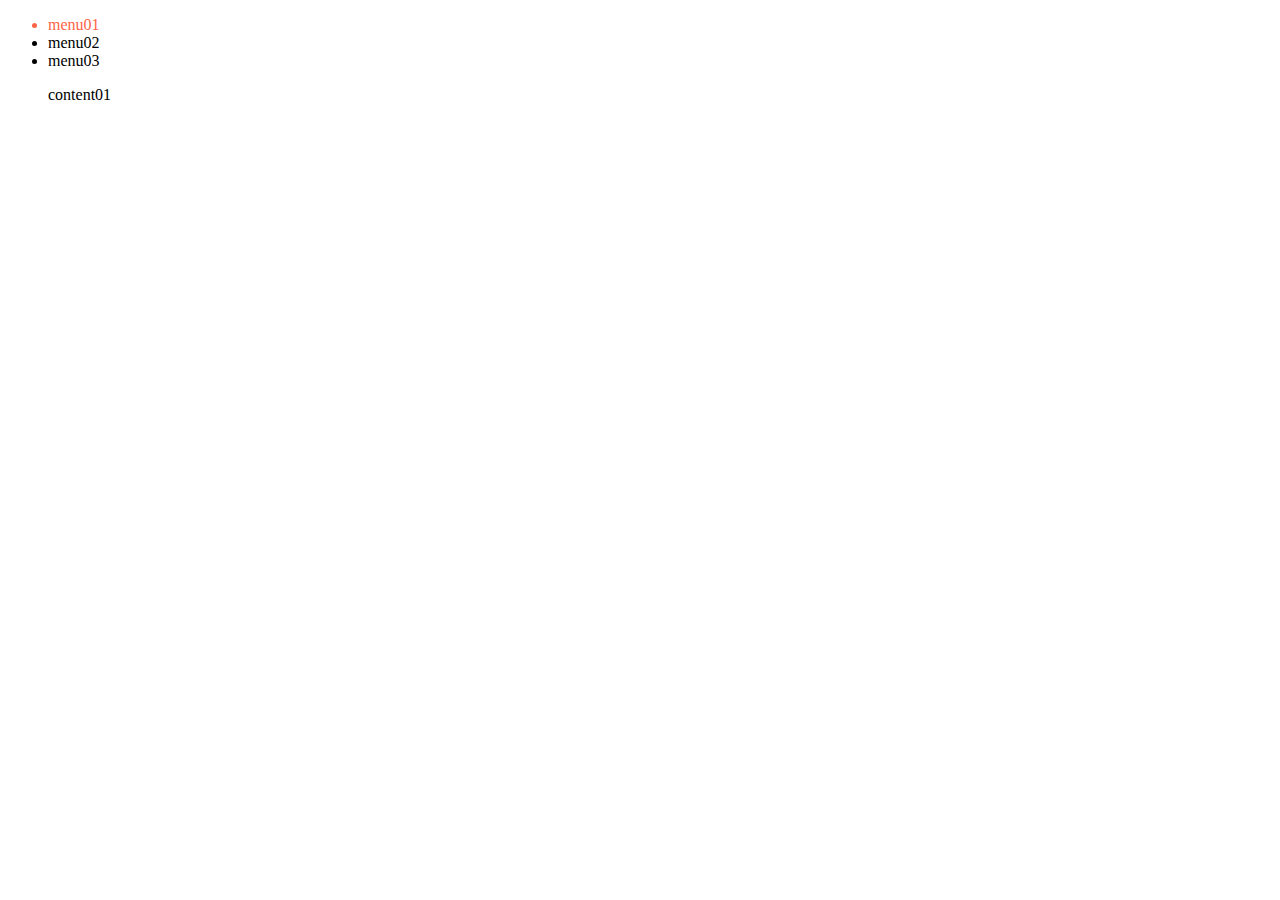
<file: 이벤트위임Tab.html>
<!DOCTYPE html>
<html lang="ko">

<head>
    <meta charset="UTF-8">
    <meta http-equiv="X-UA-Compatible" content="IE=edge">
    <meta name="viewport" content="width=device-width, initial-scale=1.0">
    <title>Document</title>
    <style>
        .c>li {
            display: none;
        }

        .c>li.on {
            display: block;
        }

        .m>li.on {
            color: tomato;
        }
    </style>
</head>

<body>

    <ul class="m">
        <li class="on">menu01</li>
        <li>menu02</li>
        <li>menu03</li>
    </ul>
    <ul class="c">
        <li class="on">content01</li>
        <li>content02</li>
        <li>content03</li>
    </ul>
    <script>
        const M = document.querySelector('.m');
        const C = document.querySelector('.c');
        let g;
        let t;
        const TAB = e => {
            let tg = e.target;
            let idx = [...M.children].indexOf(tg);
            // !g && ([...M.children][0].classList.remove('on'), [...C.children][0].classList.remove('on'));
            //  g && g.classList.remove('on');
            //  g && t.classList.remove('on');
            g
                ? (g.classList.remove('on'), t.classList.remove('on'))
                : ([...M.children].forEach(it => it.classList.remove('on')),
                    [...C.children].forEach(it => it.classList.remove('on')));
            tg.classList.add('on');
            [...C.children][idx].classList.add('on');
            g = tg;
            t = [...C.children][idx];
        }
        M.addEventListener('click', TAB);
    </script>
</body>

</html>
</file>
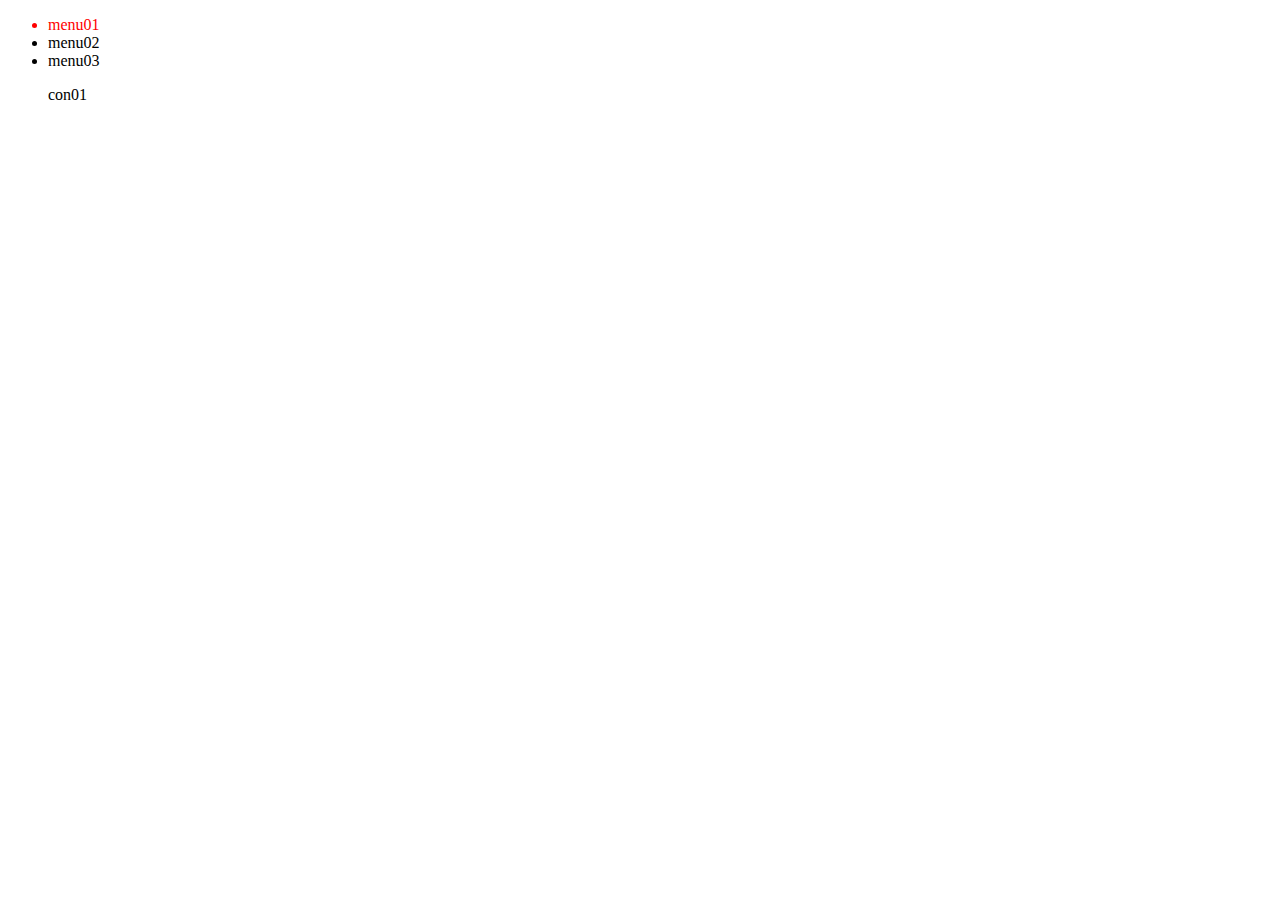
<file: 탭메뉴만들기.html>
<!DOCTYPE html>
<html lang="ko">

<head>
    <meta charset="UTF-8">
    <meta http-equiv="X-UA-Compatible" content="IE=edge">
    <meta name="viewport" content="width=device-width, initial-scale=1.0">
    <title>Document</title>
    <style>
        .menu>li.on {
            color: #f00;
        }

        .con>li {
            display: none;
        }

        .con>li.on {
            display: block;
        }
    </style>
</head>

<body>
    <ul class="menu">
        <li class="on">menu01</li>
        <li>menu02</li>
        <li>menu03</li>
    </ul>
    <ul class="con">
        <li class="on">con01</li>
        <li>con02</li>
        <li>con03</li>
    </ul>

    <script>
        // 강사가 번호만 나오면 머든 지 만들 수 있다고 했다.
        // $(this).index() 제이쿼리에 있는 인덱스를 가져오는 방법.
        // nodeList, htmlCollection 유사배열... .children

        const UL = document.querySelector('.menu');
        const MENU = document.querySelectorAll('.menu>li');
        const CON = document.querySelectorAll('.con>li');


        console.log(
            MENU,
            UL.children,
            ...UL.children,
            [...UL.children],
            CON,
            CON[0]
        );

        // MENU의 li를 클릭했을 때 그 번호를 가져오기...;

        // const 번호가져오기 = (e) => {
        //     // 화살표함수는 this가 없다.
        //     const 번호 = [...MENU].indexOf(e.target);
        //     //console.log('번호 : ', this, 번호); // 0, 1, 2
        //     for (let i = 0; i < CON.length; i++) {
        //         CON[i].classList.remove('on');
        //     }
        //     CON[번호].classList.add('on');
        // }

        // for (let i = 0; i < MENU.length; i++) {
        //     // 0 1 2
        //     MENU[i].addEventListener('click', 번호가져오기)
        // }

        // forEach 라는 메소드는 번호를 아주 쉽게 반환한다.

        MENU.forEach((it, idx) => {
            it.addEventListener('click', () => {
                MENU.forEach(it => it.classList.remove('on'))
                it.classList.add('on');
                CON.forEach(it => it.classList.remove('on'))
                CON[idx].classList.add('on');
            })
        });


        // $('.menu>li').on('click', function(){
        //     var idx = $(this).index();
        //     $(this).addClass('on').siblings().removeClass('on');
        //     $('.con>li').eq(idx).addClass('on').siblings().removeClass('on');
        // });

        // const [번호, 번호바꾸기] = useSate(0);
        // <ul class="menu">
        //     <li class="on" onClick={()=> 번호바꾸기(0)}>menu01</li>
        //     <li onClick={()=> 번호바꾸기(1)}>menu02</li>
        //     <li onClick={()=> 번호바꾸기(2)}>menu03</li>
        // </ul>
        // <ul class="con">
        //     <li>{배열[번호]}</li>
        // </ul>



    </script>
</body>

</html>
</file>
